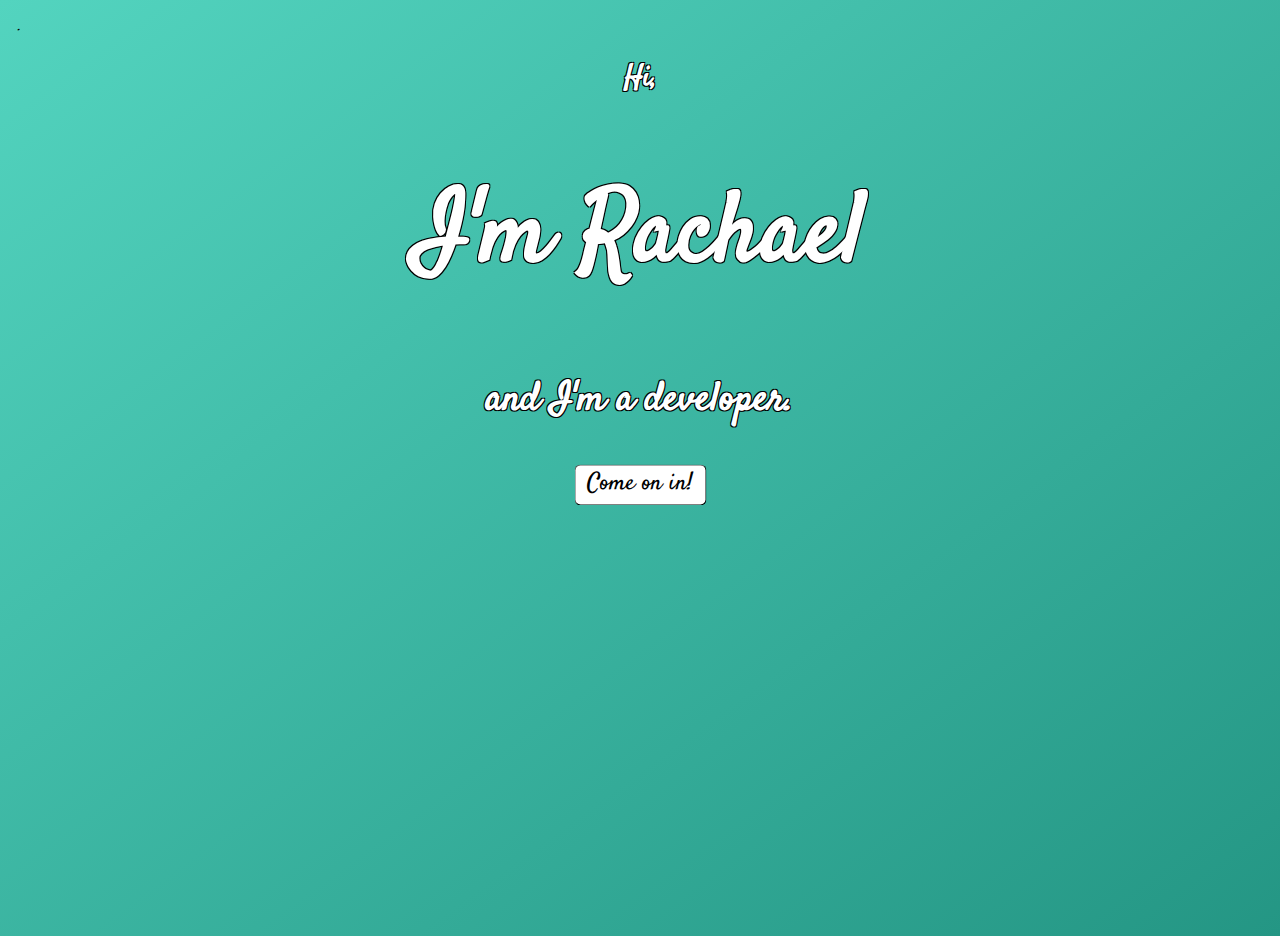
<file: index.html>
<!DOCTYPE html>
<html lang="en">
  <head>
    <meta charset="UTF-8" />
    <meta name="viewport" content="width=device-width, initial-scale=1.0" />
    <meta http-equiv="X-UA-Compatible" content="ie=edge" />
    <title>Rachael Homann</title>
    <link rel="stylesheet" type ="text/css" href="./normalize.css" />
    <link rel="stylesheet" type="text/css" href="./css/main.css" />
    <link href="https://fonts.googleapis.com/css?family=Satisfy&display=swap" rel="stylesheet">
  </head>
  <body class="body">
    <!--Main Text-->
    <div class="background-text">
      <h1 class="h1-text">Hi,</h1>
      <h2 class="h2-text">I'm Rachael</h2>
      <h3 class="h3-text">and I'm a developer.</h3>
      <!--Button to enter site-->
      <input type="button" class="button" value="Come on in!" onclick="window.location.href='./About.html'" />
    </div>
    <!--Footer-->
    <footer class="footer">
      <span>.</span>
    </footer>
  </body>
</html>
</file>
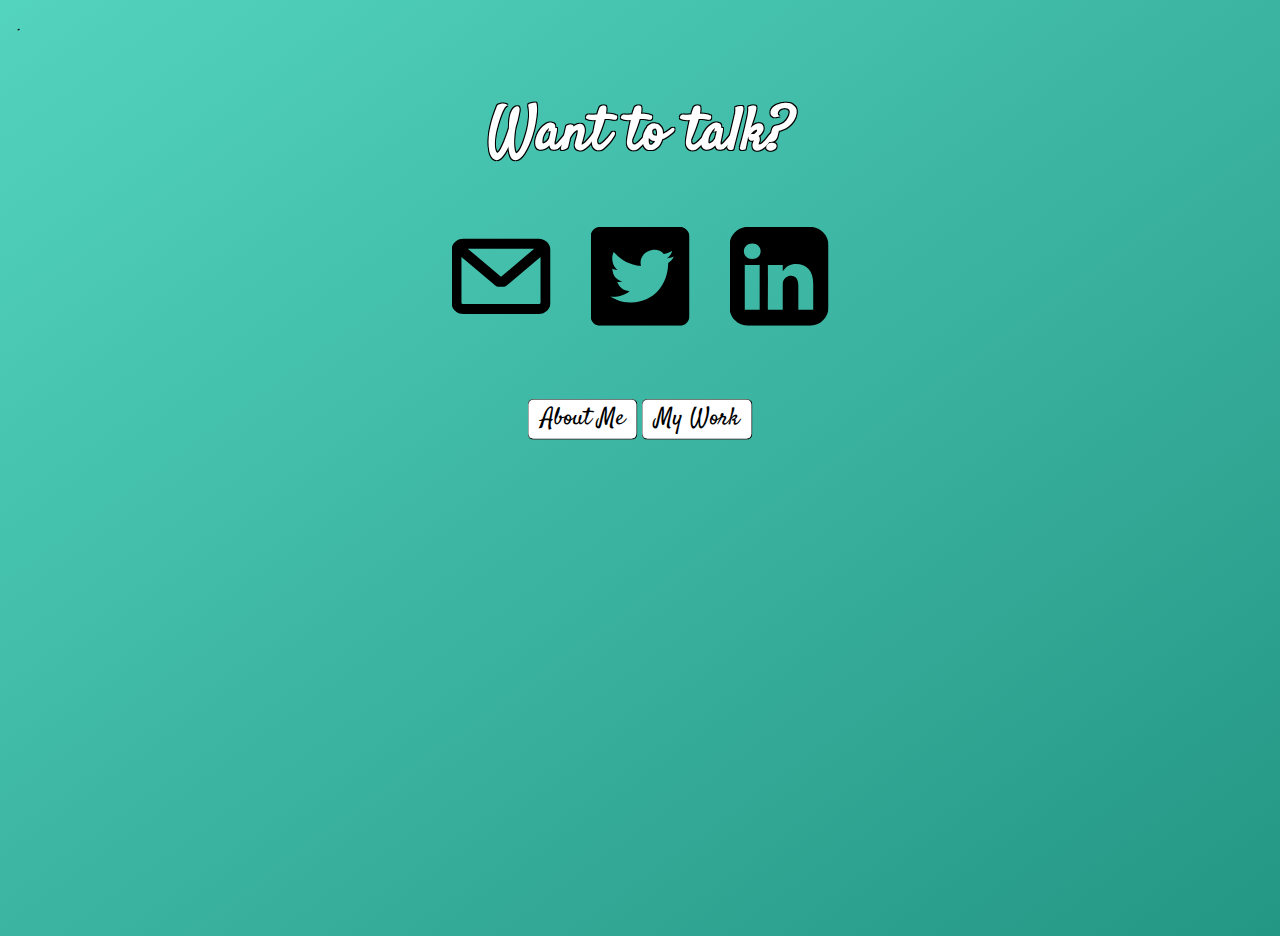
<file: Contact.html>
<!DOCTYPE html>
<html lang="en">
  <head>
    <meta charset="UTF-8" />
    <meta name="viewport" content="width=device-width, initial-scale=1.0" />
    <meta http-equiv="X-UA-Compatible" content="ie=edge" />
    <title>Rachael Homann</title>
    <link rel="stylesheet" type ="text/css" href="./normalize.css" />
    <link rel="stylesheet" type="text/css" href="./css/main.css" />
    <link href="https://fonts.googleapis.com/css?family=Satisfy&display=swap" rel="stylesheet">
  </head>
  <body class="body">
    <div class="background-text">
      <!--Header-->
      <h1 class="h1-contact-text">Want to talk?</h1>
      <!--Contact Icons-->
      <div class="contact-icons">   
        <a href="mailto:rachaelhomann@gmail.com">
          <img class="mail-logo" src="mail2.svg" />
        </a>
      <a href="https://www.twitter.com/rachaelhomann">
          <img class="twitter-logo" src="twitter.svg" />
      <a href="https://www.linkedin.com/in/rachael-homann-85455472/">
          <img class="linkedin-logo" src="linkedin.svg" />
      </a>
      </a>
      </div> 
    <!--Navigation Buttons-->
      <div class="nav-buttons">
      <input type="button" class="button" value="About Me" onclick="window.location.href='./About.html'" />
      <input type="button" class="button" value="My Work" onclick="window.location.href='./Portfolio.html'" /> 
      </div> 
    </div>
    <!--Footer-->
    <footer class="footer">
      <span>.</span>
    </footer>
  </body>
</html>
</file>
<file: css/main.css>
/* Main */
a {
  text-decoration: none;
}

.body {
  background-color: #cccccc;
  height: 100vh;
  background-image: linear-gradient(to bottom right, rgba(83, 212, 191), rgba(36, 150, 132));
  font-family: 'Satisfy', cursive;
  margin: 6px;
  padding: 12px;
}



/*Home page */

.h1-text {
  color: white;
  font-size: 30px;
  text-shadow:
   -1px -1px 0 #000,  
    1px -1px 0 #000,
    -1px 1px 0 #000,
     1px 1px 0 #000;
  justify-content: center;
}

.h2-text {
  color: white;
  font-size: 100px;
  text-shadow:
   -1px -1px 0 #000,  
    1px -1px 0 #000,
    -1px 1px 0 #000,
     1px 1px 0 #000;
}
.h3-text {
  color: white;
  font-size: 40px;
  text-shadow:
   -1px -1px 0 #000,  
    1px -1px 0 #000,
    -1px 1px 0 #000,
     1px 1px 0 #000;
}

.h4-text {
  color: white;
  font-size: 25px;
  text-shadow:
   -1px -1px 0 #000,  
    1px -1px 0 #000,
    -1px 1px 0 #000,
     1px 1px 0 #000;
}

.background-text {
  color: white;
  left: 50%;
  position: absolute;
  text-align: center;
  margin-top: 20%;
  transform: translate(-50%, -50%);
}

 /* navigation */
.button {
  background-color: white;
  border-color: black;
  border-radius: 6px;
  border-width: 1px;
  color: black;
  font-size: 24px;
  padding: 6px 12px;
}

.button:hover {
  background-color: black;
  border-color: white;
  color: white;
}

.button:focus {
  background: gray;
}

.nav-buttons {
  margin: 48px;
}

/*About Page*/

.h1-about-text {
  color: white;
  font-size: 60px;
  text-shadow:
   -1px -1px 0 #000,  
    1px -1px 0 #000,
    -1px 1px 0 #000,
     1px 1px 0 #000;
  margin-top: 2vh
}

.text-box {
  background-color: #ffffff;
  color: black;
  font-family: Arial, Helvetica, sans-serif;
  font-size: 16px;
  margin: 1vh;
  opacity: 0.6;
  padding: 1vh;
}

.about-image {
  border: 2px solid black;
  margin: 6px;
}

/*Contact Page*/

.contact-icons {
  align-content: flex-end;
  display: absolute;
  justify-content: center;
}

.h1-contact-text {
  color: white;
  font-size: 60px;
  text-shadow:
   -1px -1px 0 #000,  
    1px -1px 0 #000,
    -1px 1px 0 #000,
     1px 1px 0 #000;
}

.linkedin-logo {
  height: 11vh;
  width: 11vh;
  padding: 2vh;
}

.twitter-logo {
  height: 11vh;
  width: 11vh;
  padding: 2vh;
}

.mail-logo {
  height: 11vh;
  width: 11vh;
  padding: 2vh;
}

/*Portfolio page*/
.github-image {
  border: 2px solid black;
  height: 14vh;
  margin: 2vh;
  width: 14vh;
}

.h1-portfolio-text {
  color: white;
  font-size: 60px;
  text-shadow:
   -1px -1px 0 #000,  
    1px -1px 0 #000,
    -1px 1px 0 #000,
     1px 1px 0 #000;
}

.image {
  border: 2px solid black;
  height: 14vh;
  margin: 2vh;
  width: 14vh;

}

.resImage {
  margin: 15px;
}

@media (max-width: 1060px) {
  .body {
    margin-top: 25vh;
  }
}
</file>
